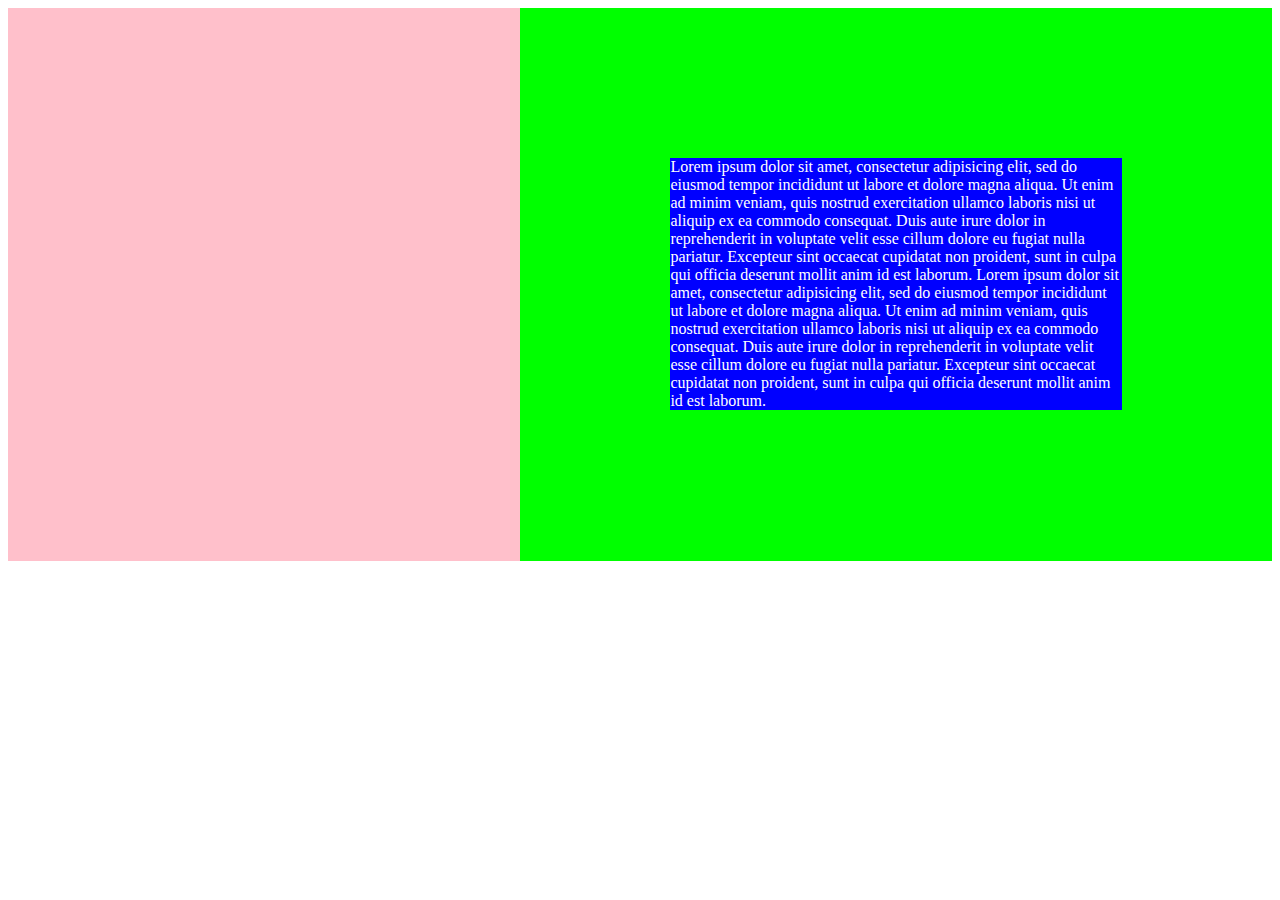
<file: playing.html>
<!DOCTYPE html>
<html lang="en" dir="ltr">

<head>
  <meta charset="utf-8">
  <link rel="stylesheet" href="css/playstyle.css">
  <title></title>
</head>

<body>
  <main>
    <div class="block1">

    </div>
    <div class="block2">
      <div class="block2-1">
        <p>Lorem ipsum dolor sit amet, consectetur adipisicing elit, sed do eiusmod tempor incididunt ut labore et dolore magna aliqua. Ut enim ad minim veniam, quis nostrud exercitation ullamco laboris nisi ut aliquip ex ea commodo consequat. Duis
          aute irure dolor in reprehenderit in voluptate velit esse cillum dolore eu fugiat nulla pariatur. Excepteur sint occaecat cupidatat non proident, sunt in culpa qui officia deserunt mollit anim id est laborum.  Lorem ipsum dolor sit amet, consectetur adipisicing elit, sed do eiusmod tempor incididunt ut labore et dolore magna aliqua. Ut enim ad minim veniam, quis nostrud exercitation ullamco laboris nisi ut aliquip ex ea commodo consequat. Duis aute irure dolor in reprehenderit in voluptate velit esse cillum dolore eu fugiat nulla pariatur. Excepteur sint occaecat cupidatat non proident, sunt in culpa qui officia deserunt mollit anim id est laborum.</p>
      </div>

    </div>
  </main>
</body>

</html>
</file>
<file: css/playstyle.css>
main {
  display: grid;
  grid-template-columns: 40vw auto;
  height: auto;
  box-sizing: border-box;
}

.block1 {
  background-color: pink;
  min-width: 300px;
  min-height: 300px;
}

.block2 {
  background-color: lime;
  position: relative;
  min-height: 300px;

}

.block2-1 {
  background-color: blue;
  color: white;
  width: 60%;
  margin: 20% auto;
  /* position: absolute;
  min-height: 50%;
  min-width: 50%;
  top: 50%;
  left: 50%;
  transform: translate(-50%, -50%); */
}

@media screen and (max-width: 700px) {
  main {

    grid-template-columns: 90vw;
  }
}
</file>
